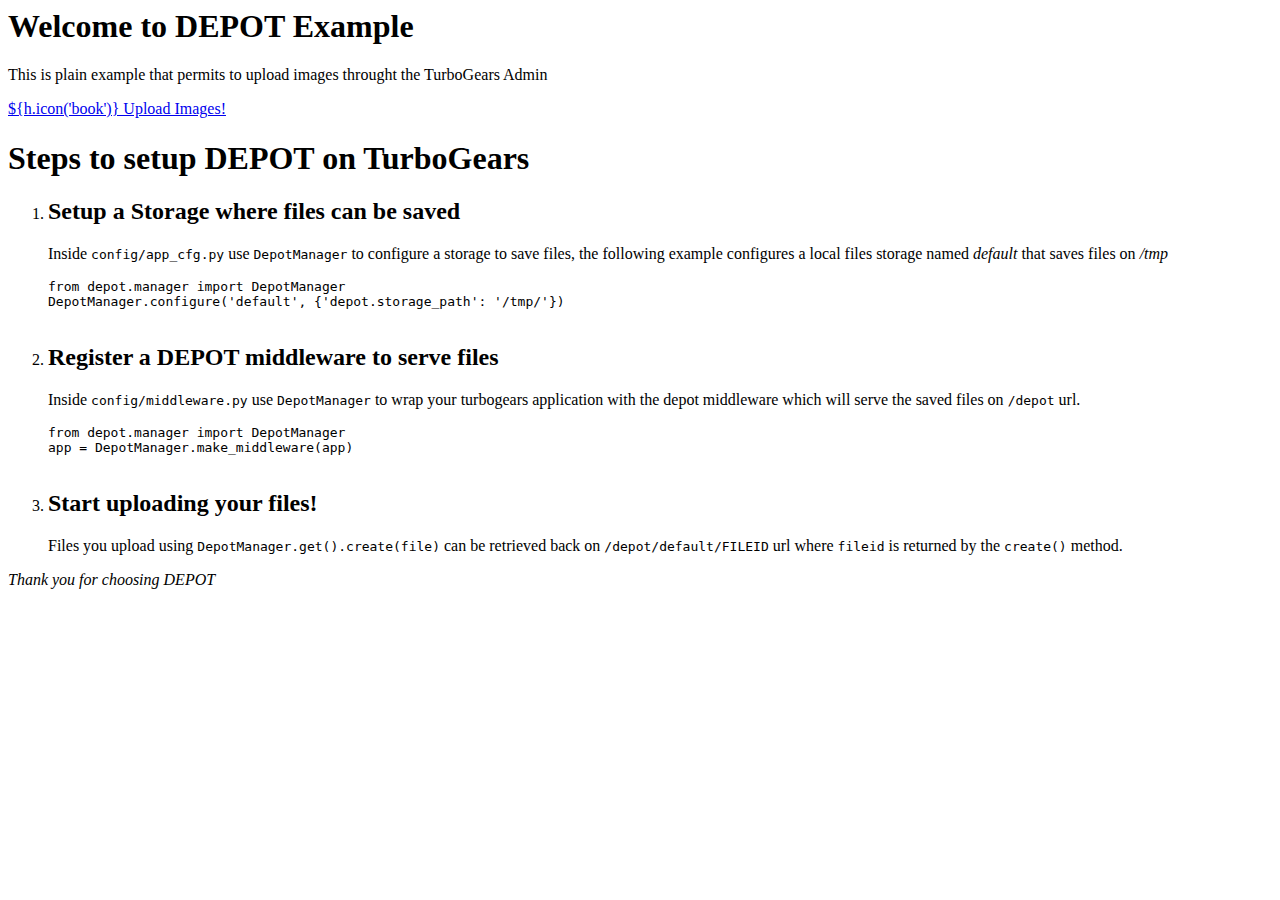
<file: examples/turbogears/depotexample/templates/index.html>
<html xmlns="http://www.w3.org/1999/xhtml"
      xmlns:py="http://genshi.edgewall.org/"
      xmlns:xi="http://www.w3.org/2001/XInclude">

  <xi:include href="master.html" />

<head>
  <title>Welcome to TurboGears 2.3, standing on the shoulders of giants, since 2007</title>
</head>

<body>
  <div class="row">
    <div class="col-md-12">
      <div class="jumbotron">
        <h1>Welcome to DEPOT Example</h1>
        <p>This is plain example that permits to upload images throught the TurboGears Admin</p>
        <p>
          <a class="btn btn-primary btn-lg" href="/admin/uploadedimages">
            ${h.icon('book')} Upload Images!
          </a>
        </p>
      </div>
    </div>
  </div>

  <div class="row">
    <div class="col-md-12">
        <h1>Steps to setup DEPOT on TurboGears</h1>
        <ol>
            <li>
                <h2>Setup a <strong>Storage</strong> where files can be saved</h2>
                <p>
                    Inside <code>config/app_cfg.py</code> use <code>DepotManager</code> to
                    configure a storage to save files, the following example configures a local
                    files storage named <em>default</em> that saves files on <em>/tmp</em>
                    <pre>
from depot.manager import DepotManager
DepotManager.configure('default', {'depot.storage_path': '/tmp/'})
                    </pre>
                </p>
            </li>
            <li>
                <h2>Register a DEPOT middleware to serve files</h2>
                <p>
                    Inside <code>config/middleware.py</code> use <code>DepotManager</code> to
                    wrap your turbogears application with the depot middleware which will
                    serve the saved files on <code>/depot</code> url.
                    <pre>
from depot.manager import DepotManager
app = DepotManager.make_middleware(app)
                    </pre>
                </p>
            </li>
            <li>
                <h2>Start uploading your files!</h2>
                <p>
                    Files you upload using <code>DepotManager.get().create(file)</code>
                    can be retrieved back on <code>/depot/default/FILEID</code> url where
                    <code>fileid</code> is returned by the <code>create()</code> method.
                </p>
            </li>
        </ol>
    </div>
  </div>

  <em class="pull-right small"> Thank you for choosing DEPOT</em>
</body>
</html>
</file>
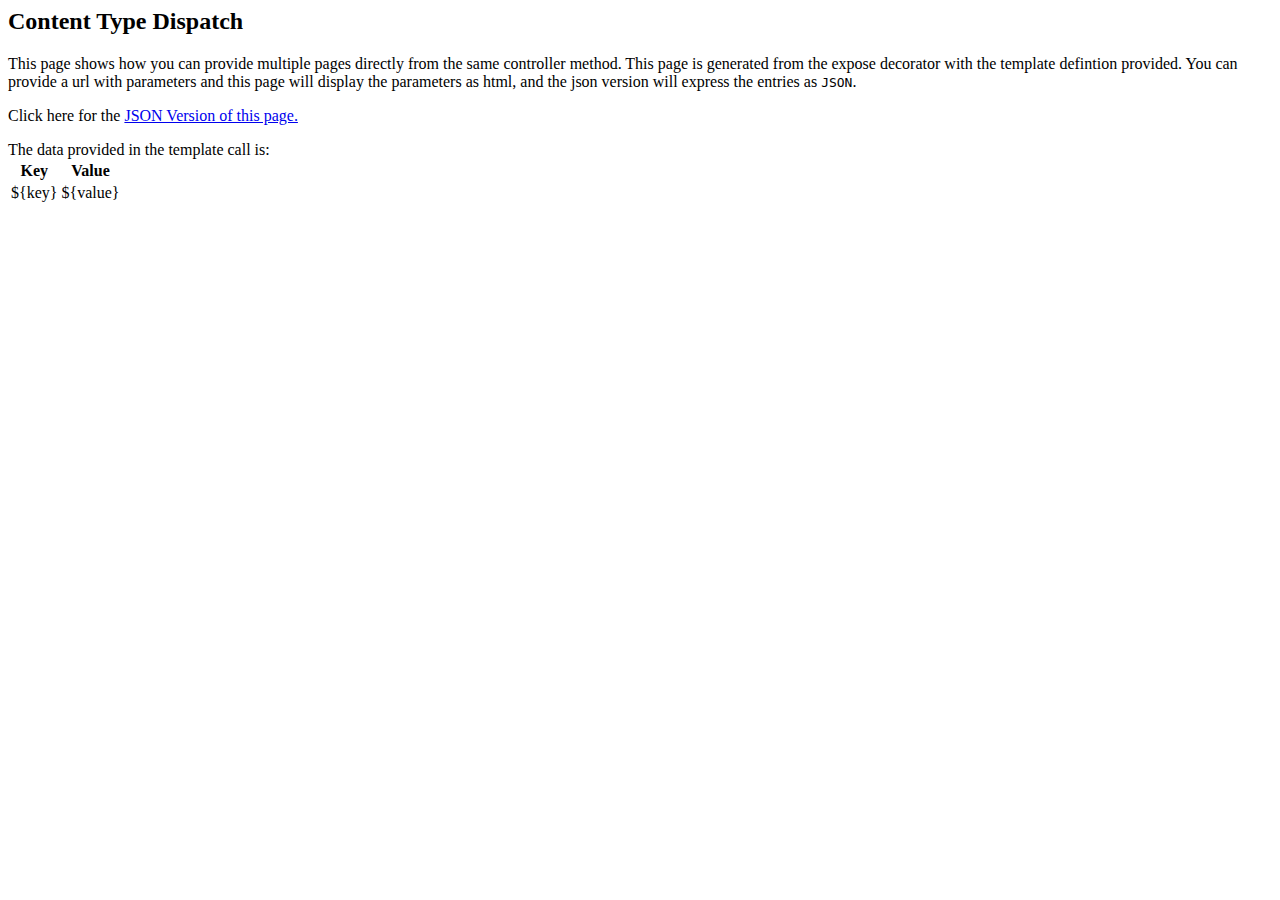
<file: examples/turbogears/depotexample/templates/data.html>
<html xmlns="http://www.w3.org/1999/xhtml"
      xmlns:py="http://genshi.edgewall.org/"
      xmlns:xi="http://www.w3.org/2001/XInclude">

  <xi:include href="master.html" />

<head>
  <title>Learning TurboGears 2.3: Quick guide to the Quickstart pages.</title>
</head>

<body>
  <div class="row">
    <div class="col-md-6">
      <h2>Content Type Dispatch</h2>
        <p>
          This page shows how you can provide multiple pages
          directly from the same controller method.  This page is generated
          from the expose decorator with the template defintion provided.
          You can provide a url with parameters and this page will display
          the parameters as html, and the json version will express
          the entries as <code>JSON</code>.
        </p>

        <p>Click here for the <a href="${tg.url('/data.json', params=params)}">JSON Version of this page.</a></p>
    </div>
    <div class="col-md-6">
      <p>The data provided in the template call is:
        <table class="table table-bordered table-striped">
          <thead>
            <tr>
              <th>Key</th>
              <th>Value</th>
            </tr>
          </thead>
          <tbody>
            <py:for each="key, value in params.items()">
            <tr>
                <td>${key}</td>
                <td>${value}</td>
            </tr>
            </py:for>
          </tbody>
        </table>
      </p>
    </div>
  </div>
</body>
</html>
</file>
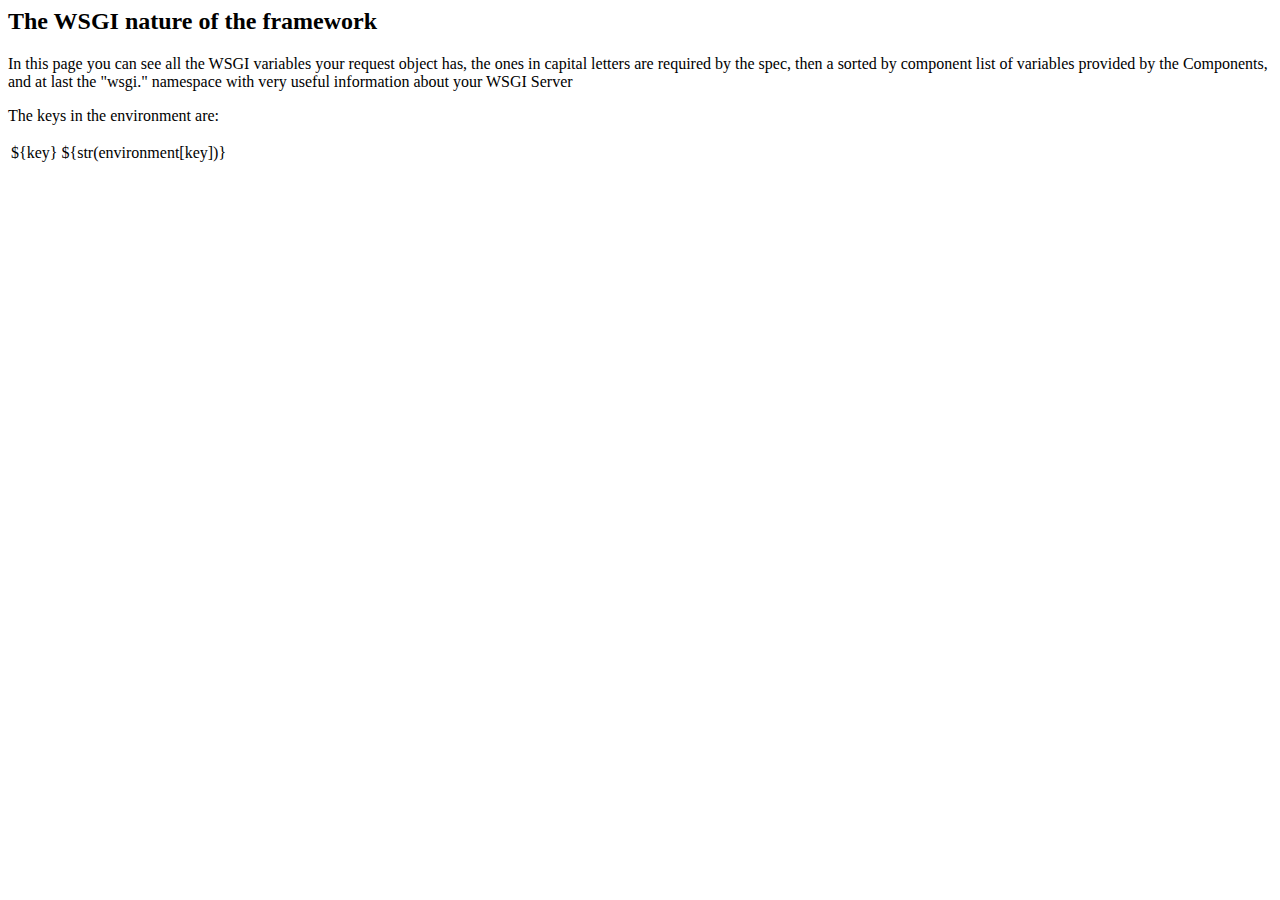
<file: examples/turbogears/depotexample/templates/environ.html>
<html xmlns="http://www.w3.org/1999/xhtml"
      xmlns:py="http://genshi.edgewall.org/"
      xmlns:xi="http://www.w3.org/2001/XInclude">

  <xi:include href="master.html" />

<head>
  <title>Learning TurboGears 2.3: Information about TG and WSGI</title>
  <style>
    .table {
      word-wrap: break-word;
      table-layout: fixed;
    }
  </style>
</head>

<body>
  <div class="row">
    <div class="col-xs-12">
      <h2>The WSGI nature of the framework</h2>

      <p>In this page you can see all the WSGI variables your request object has,
         the ones in capital letters are required by the spec, then a sorted by
         component list of variables provided by the Components, and at last
         the "wsgi." namespace with very useful information about your WSGI Server</p>
      <p>The keys in the environment are:</p>

      <div class="table-responsive">
        <table class="table table-hover">
            <tr py:for="key in sorted(environment)">
                <td>${key}</td>
                <td><div>${str(environment[key])}</div></td>
            </tr>
        </table>
      </div>
    </div>
  </div>
</body>
</html>
</file>
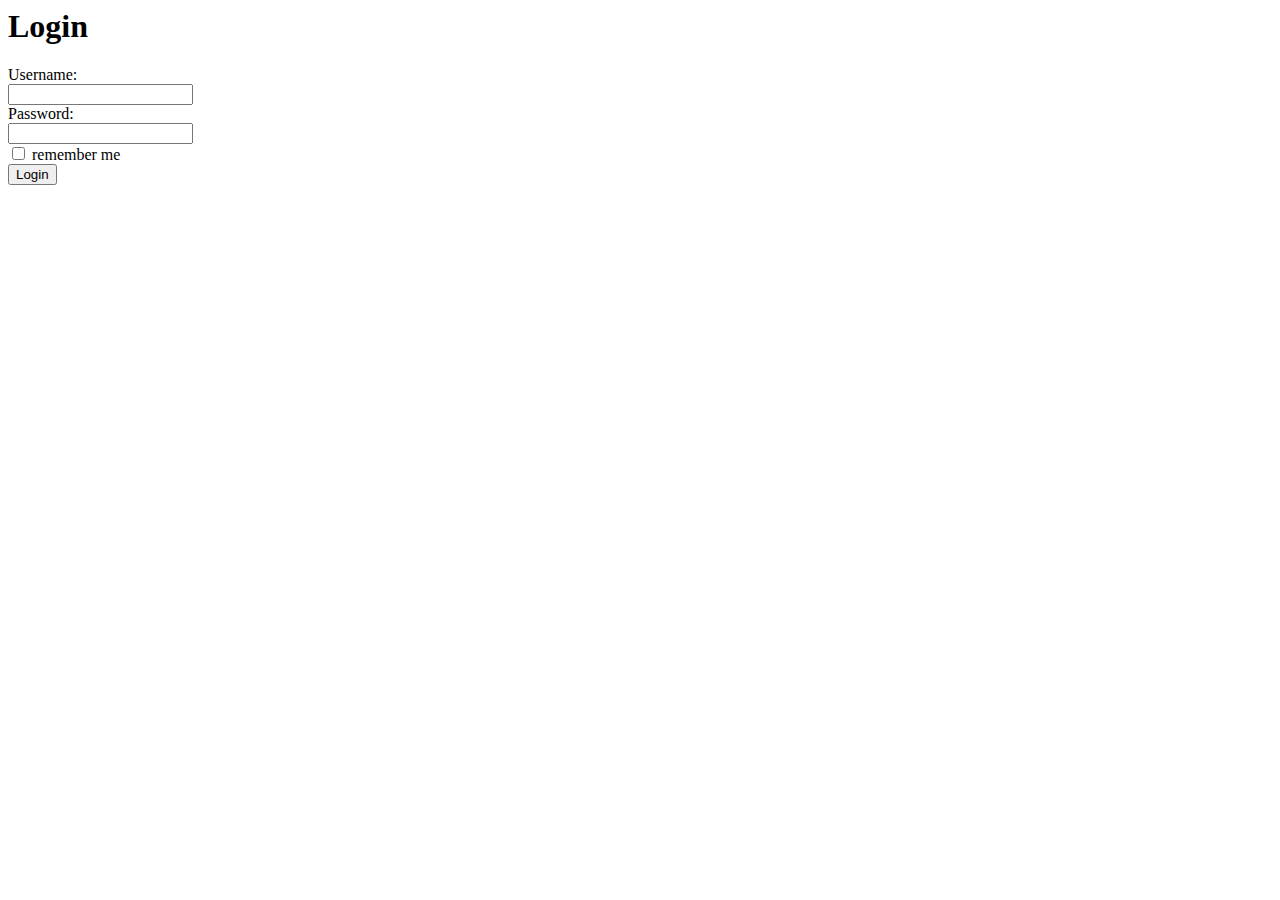
<file: examples/turbogears/depotexample/templates/login.html>
<html xmlns="http://www.w3.org/1999/xhtml"
    xmlns:py="http://genshi.edgewall.org/"
    xmlns:xi="http://www.w3.org/2001/XInclude">

<xi:include href="master.html" />

<head>
  <title>Login Form</title>
</head>

<body>
  <h1>Login</h1>

  <div class="row">
    <div class="col-md-8 col-md-offset-1">
      <form action="${tg.url('/login_handler', params=dict(came_from=came_from, __logins=login_counter))}"
            method="post" accept-charset="UTF-8" class="form-horizontal">
        <div class="form-group">
          <label class="col-sm-2 control-label">Username:</label>
          <div class="col-sm-10">
            <input class="form-control" type="text" name="login"/>
          </div>
        </div>
        <div class="form-group">
          <label class="col-sm-2 control-label">Password:</label>
          <div class="col-sm-10">
            <input class="form-control" type="password" name="password"/>
          </div>
        </div>
        <div class="form-group">
          <div class="col-sm-10 col-sm-offset-2">
            <div class="checkbox">
              <label>
                <input type="checkbox" name="remember" value="2252000" /> remember me
              </label>
            </div>
          </div>
        </div>
        <div class="form-group">
          <div class="col-sm-10 col-sm-offset-2">
            <button type="submit" class="btn btn-default">Login</button>
          </div>
        </div>
      </form>
    </div>
  </div>
</body>
</html>
</file>
